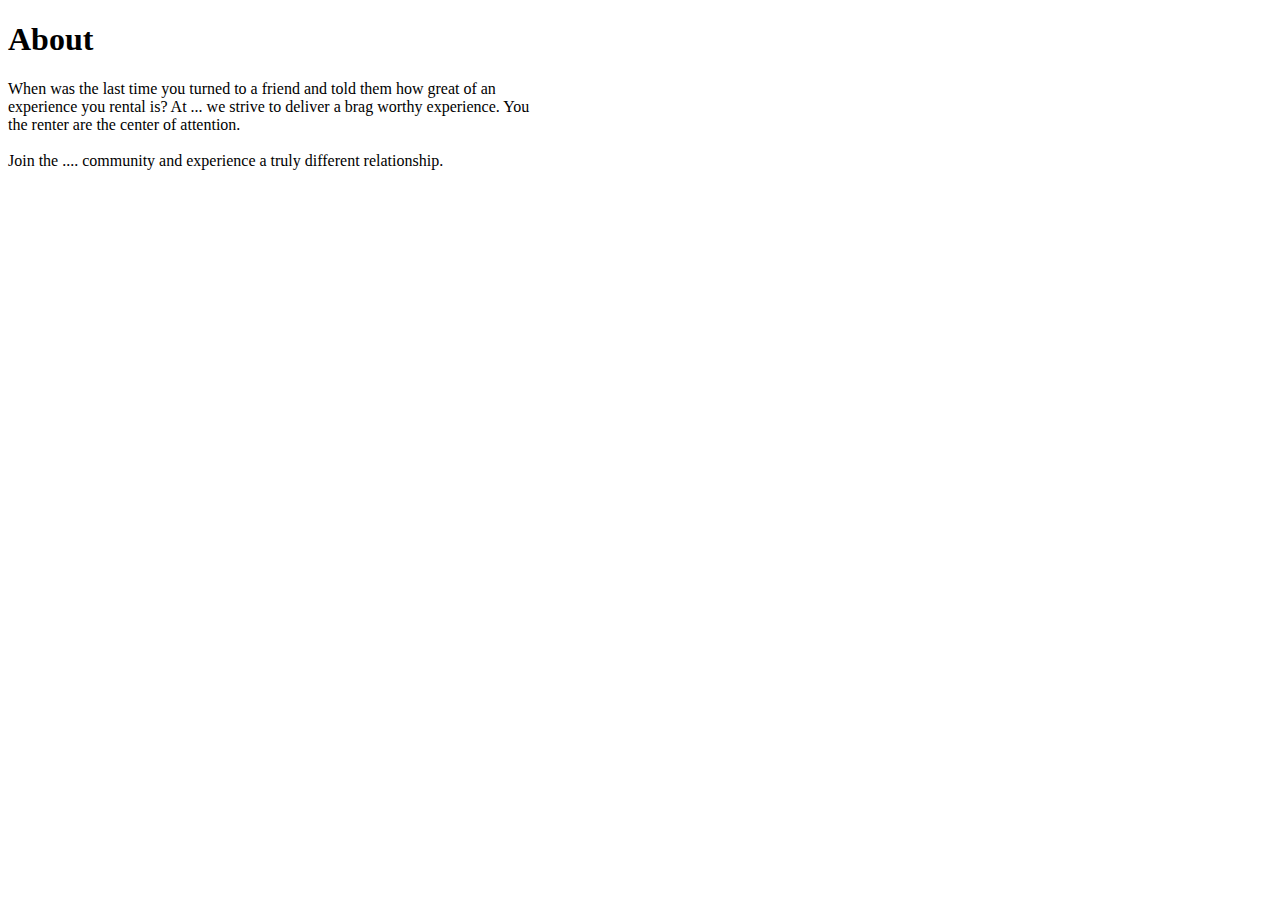
<file: Terra Project/html/aboutus.html>
<!DOCTYPE html>

<html>
  <head>
    <title>About Us | Terra Project</title>
  </head>

<h1>About</h1>

<body>When was the last time you turned to a friend and told them how great of an <br>
  experience you rental is? At ... we strive to deliver a brag worthy experience. You <br>
  the renter are the center of attention. <br>
  <br>
  Join the .... community and experience a truly different relationship.
  
  
</body>

</html>
</file>
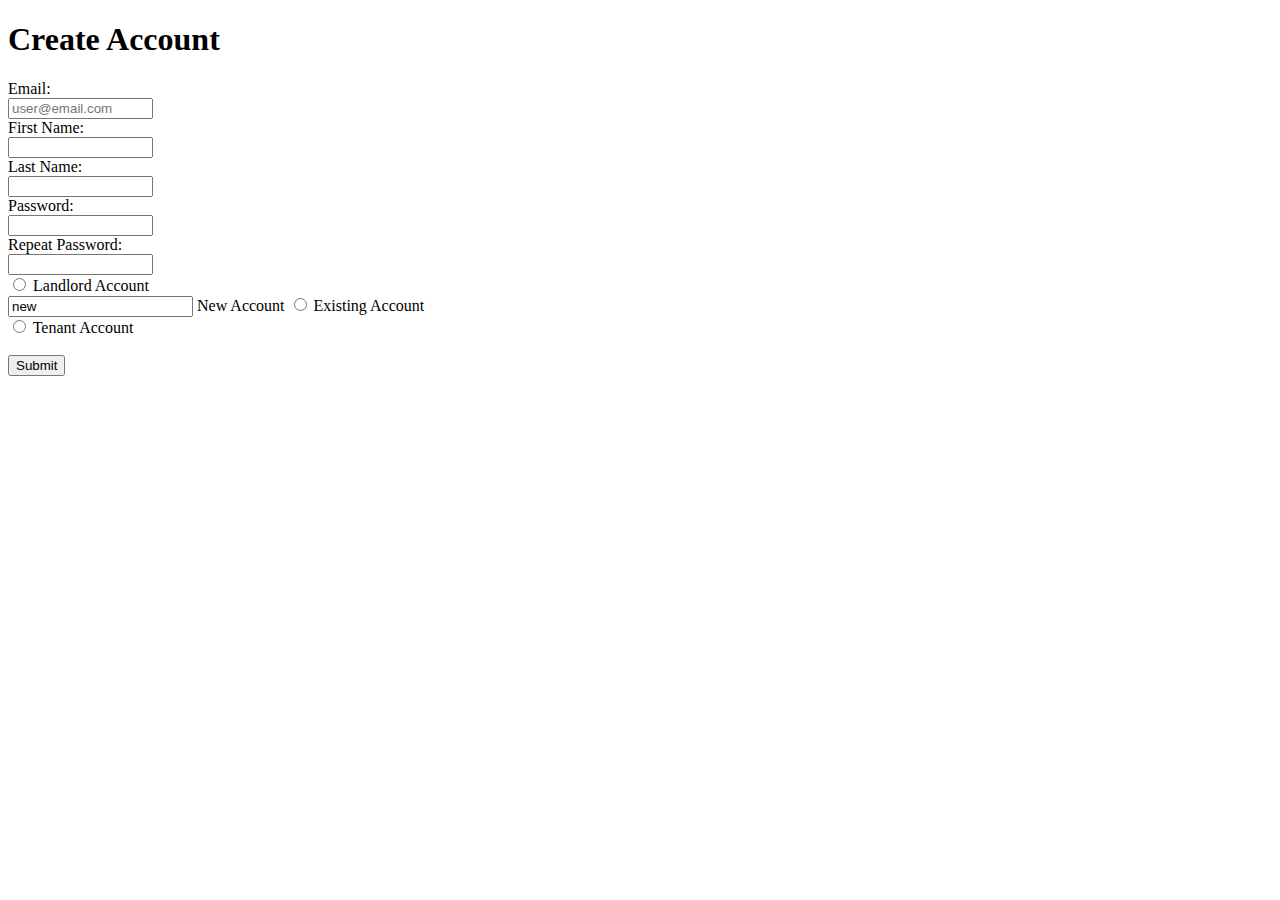
<file: Terra Project/html/createaccount.html>
<!DOCTYPE html>

<html>
  <head>
    <title>Create Account | Terra Project</title>
  </head>
  <body>
    <section>
      <form action="userinfo.html" method="POST">
        <h1>Create Account</h1>
        <label for="email">Email:</label>
        <br>
        <input id="email" name="email" type="email" size="15" pattern="+@+.com"
        title="Must be a valid email address." placeholder="user@email.com">
        <br>
        <label for="first">First Name:</label>
        <br>
        <input id="first" name="first" type="text" size="15" 
        title="Please Enter your first name.">
        <br>
        <label for="last">Last Name:</label>
        <br>
        <input id="last" name="last" type="text" size="15" 
        title="Please Enter your Last name.">
        <br>
        <label for="pw">Password:</label>
        <br>
        <input id="pw" name="pw" type="password" pattern="(?=.*\d)(?=.*[a-z])(?=.*[A-Z]).{8,50}" size="15" required 
        title="Must contain at least one number and one uppercase and lowercase letter, and at least 8 or more characters">
        <br>
        <label for="pw">Repeat Password:</label>
        <br>
        <input id="pw" name="pw" type="password" pattern="(?=.*\d)(?=.*[a-z])(?=.*[A-Z]).{8,50}" size="15" required 
        title="Must contain at least one number and one uppercase and lowercase letter, and at least 8 or more characters">
        <br>
        <input type="radio" name="account" value="landlord"> Landlord Account
        <div class="reveal-if-active">
          <input for="type="radio" name="age" value="new"> New Account
          <input type="radio" name="age" value="existing"> Existing Account
        </div>
        <input type="radio" name="account" value="tenant"> Tenant Account
        <br>
        
        <br>
        <input type="submit" value="Submit">
      </form>
    </section>
  </body>
</html>

</html>
</file>
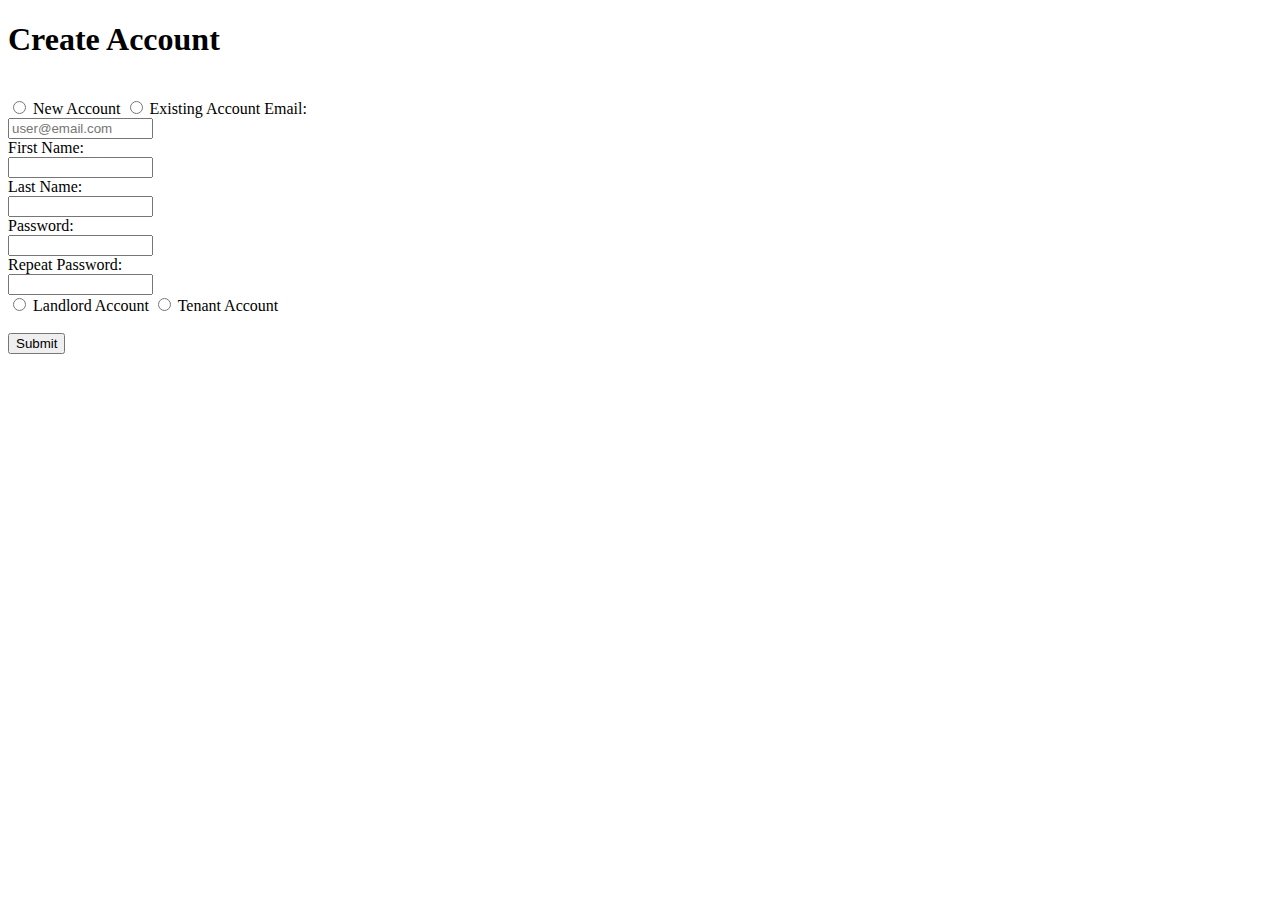
<file: Terra Project/html/createaccount2.html>
<!DOCTYPE html>

<html>
  <head>
    <title>Create Account | Terra Project</title>
  </head>
  <body>
    <section>
      <form action="userinfo.html" method="POST">
        <h1>Create Account</h1>
        <br>
        <input type="radio" name="account" value="new"> New Account
        <input type="radio" name="account" value="existing"> Existing Account
        <label for="email">Email:</label>
        <br>
        <input id="email" name="email" type="email" size="15" pattern="+@+.com"
        title="Must be a valid email address." placeholder="user@email.com">
        <br>
        <label for="first">First Name:</label>
        <br>
        <input id="first" name="first" type="text" size="15" 
        title="Please Enter your first name.">
        <br>
        <label for="last">Last Name:</label>
        <br>
        <input id="last" name="last" type="text" size="15" 
        title="Please Enter your Last name.">
        <br>
        <label for="pw">Password:</label>
        <br>
        <input id="pw" name="pw" type="password" pattern="(?=.*\d)(?=.*[a-z])(?=.*[A-Z]).{8,50}" size="15" required 
        title="Must contain at least one number and one uppercase and lowercase letter, and at least 8 or more characters">
        <br>
        <label for="pw">Repeat Password:</label>
        <br>
        <input id="pw" name="pw" type="password" pattern="(?=.*\d)(?=.*[a-z])(?=.*[A-Z]).{8,50}" size="15" required 
        title="Must contain at least one number and one uppercase and lowercase letter, and at least 8 or more characters">
        <br>
        <input type="radio" name="account" value="landlord"> Landlord Account
        <input type="radio" name="account" value="tenant"> Tenant Account
        <br>
        
        <br>
        <input type="submit" value="Submit">
      </form>
    </section>
  </body>
</html>

</html>
</file>
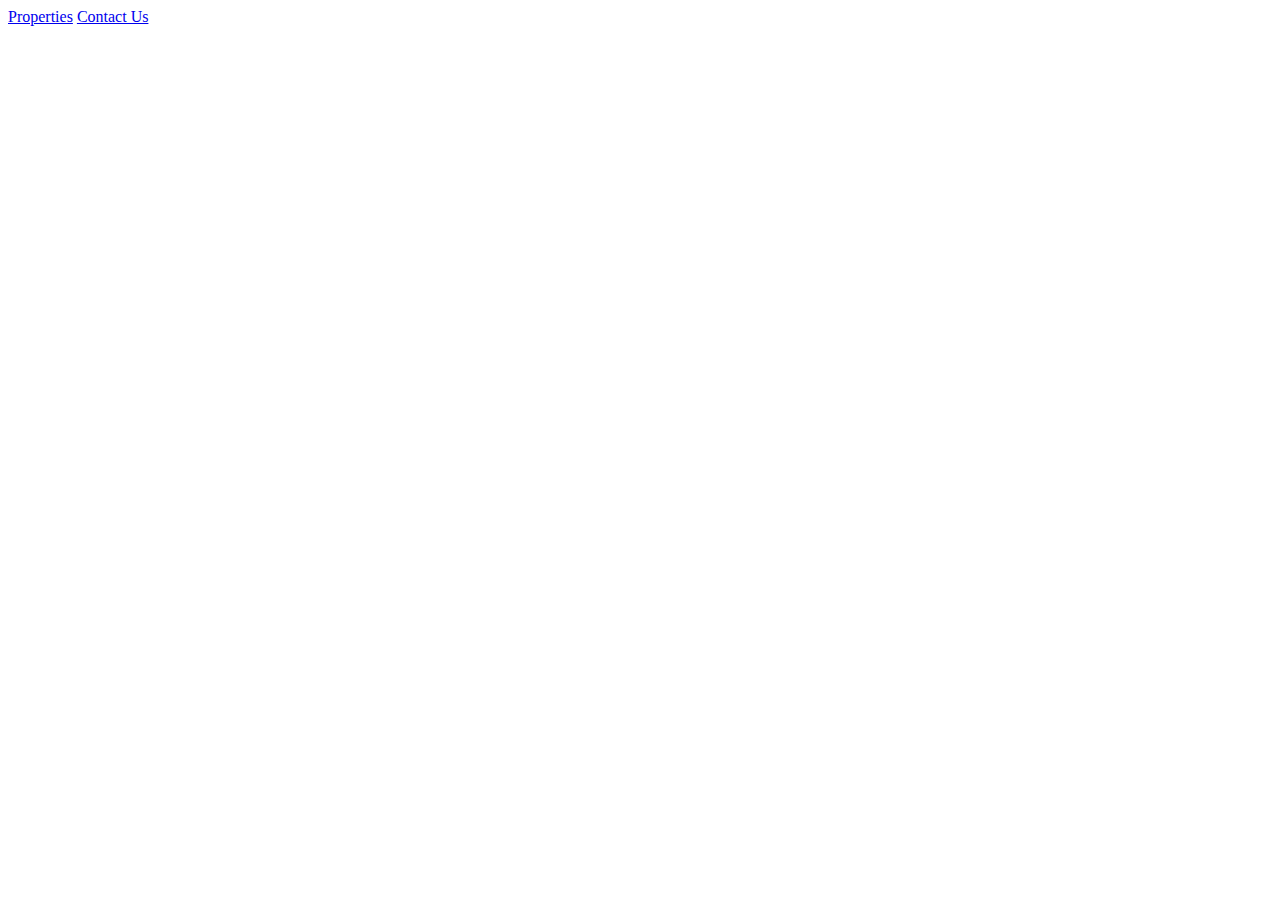
<file: Terra Project/html/home.html>
<!DOCTYPE html>

<html>
  <head>
    <title>Home | Terra Project</title>
  </head>
  <body>
    <a href="./properties.html">Properties</a>
    <a href="./contact.html">Contact Us</a>


  </body>

</html>
</file>
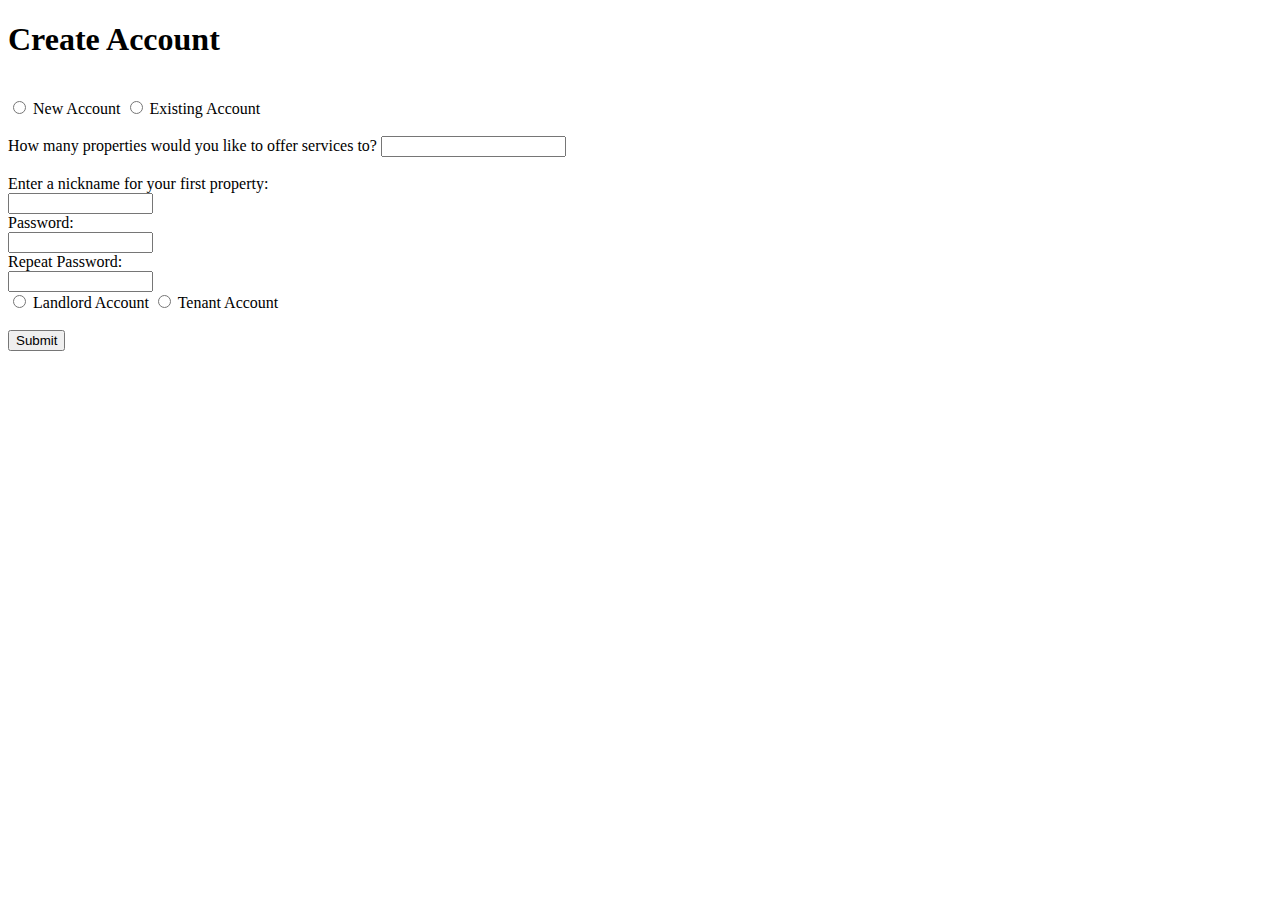
<file: Terra Project/html/landlordcreate.html>
<!DOCTYPE html>

<html>
  <head>
    <title>Create Account | Terra Project</title>
  </head>
  <body>
    <section>
      <form action="userinfo.html" method="POST">
        <h1>Create Account</h1>

        <br>
        <input type="radio" name="account" value="new"> New Account
        <input type="radio" name="account" value="existing"> Existing Account
        <br>

        <br>
        <label for="numberproperties">How many properties would you like to 
          offer services to?</label>
          <input id="numberproperties" name="numberproperties" type="number" step="1">					
        <br>

        <!--Should include multiple fields based on input for last question-->

        <br>
        <label for="nickname">Enter a nickname for your first property:</label>
        <br>
        <input id="nickname" name="nickname" type="text" size="15" 
        title="Please a nickname for your first property. Usually name of the rd and house number.">
        <br>
        <label for="pw">Password:</label>
        <br>
        <input id="pw" name="pw" type="password" pattern="(?=.*\d)(?=.*[a-z])(?=.*[A-Z]).{8,50}" size="15" required 
        title="Must contain at least one number and one uppercase and lowercase letter, and at least 8 or more characters">
        <br>
        <label for="pw">Repeat Password:</label>
        <br>
        <input id="pw" name="pw" type="password" pattern="(?=.*\d)(?=.*[a-z])(?=.*[A-Z]).{8,50}" size="15" required 
        title="Must contain at least one number and one uppercase and lowercase letter, and at least 8 or more characters">
        <br>
        <input type="radio" name="account" value="landlord"> Landlord Account
        <input type="radio" name="account" value="tenant"> Tenant Account
        <br>
        
        <br>
        <input type="submit" value="Submit">
      </form>
    </section>
  </body>
</html>

</html>
</file>
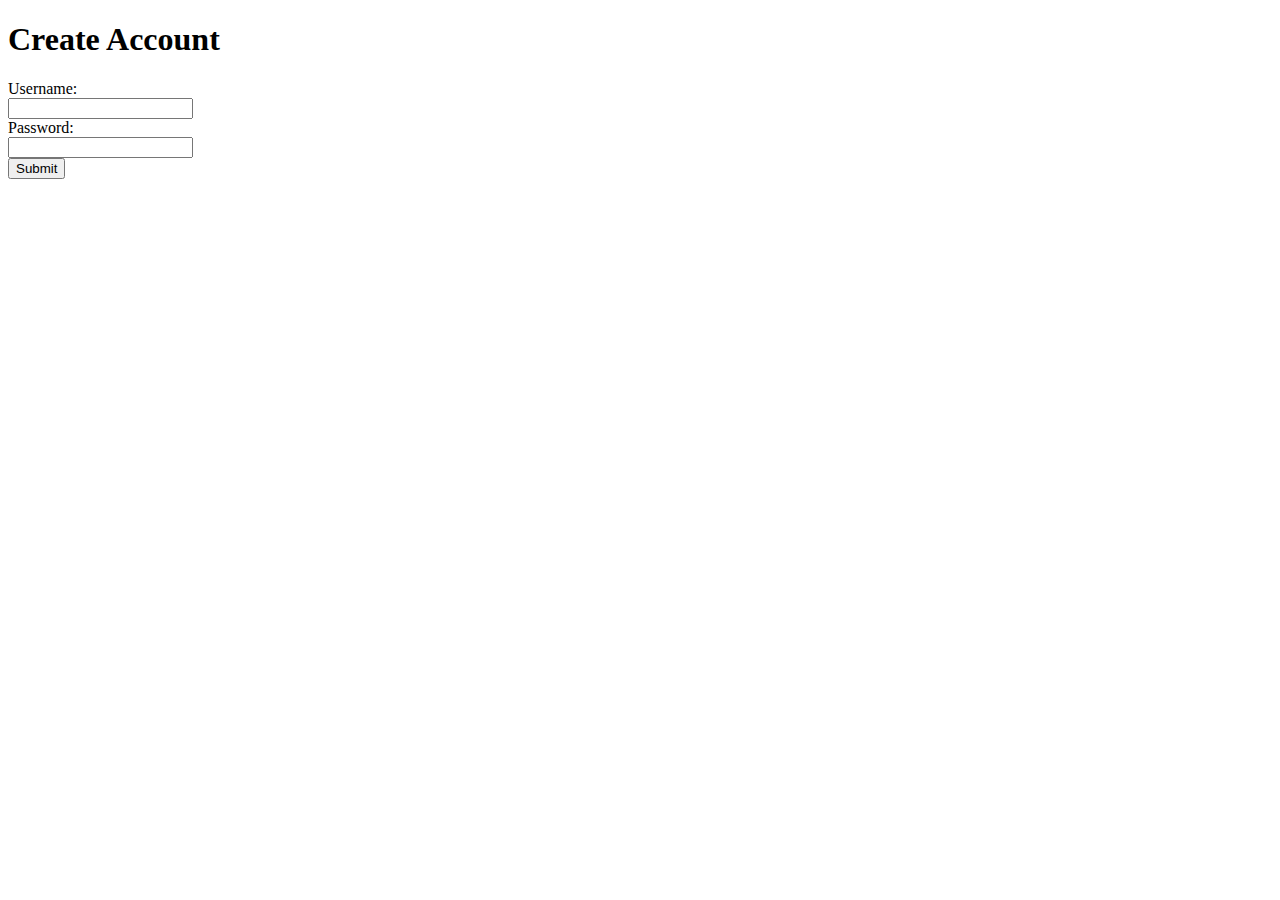
<file: Terra Project/html/userinfo.html>
<!DOCTYPE html>

<html>
  <head>
    <title> Create Account | Terra Project</title>
  </head>
  <body>
    <section>
      <h1>Create Account</h1>
        <label for="username">Username:</label>
        <br>
        <input id="username" name="username" type="text" minlength="5" maxlength="15" required
        title="Must be between 5 and 15 characters long">
        <br>
        <label for="pw">Password:</label>
        <br>
        <input id="pw" name="pw" type="password" pattern="(?=.*\d)(?=.*[a-z])(?=.*[A-Z]).{8,50}" required 
        title="Must contain at least one number and one uppercase and lowercase letter, and at least 8 or more characters">
        <br>
        <input type="submit" value="Submit">
      </form>
    </section>
  </body>
</html>

</html>
</file>
